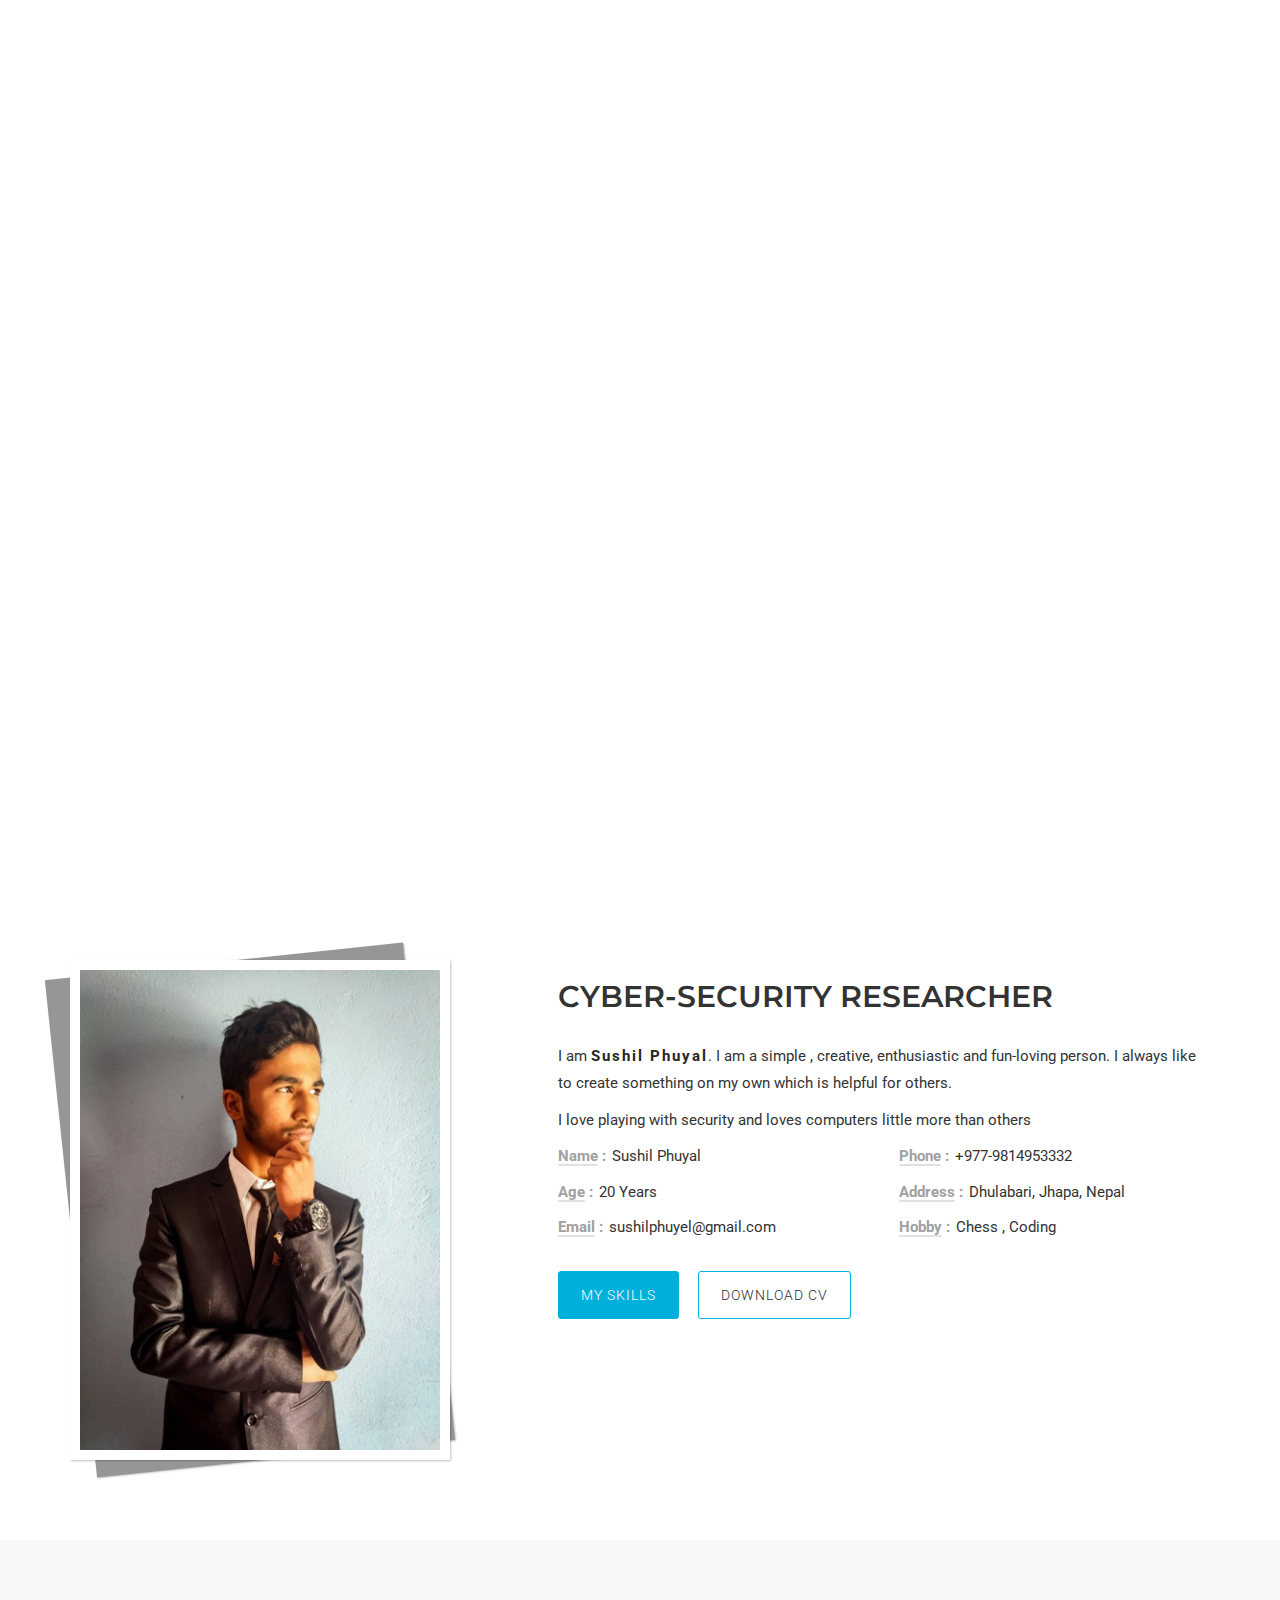
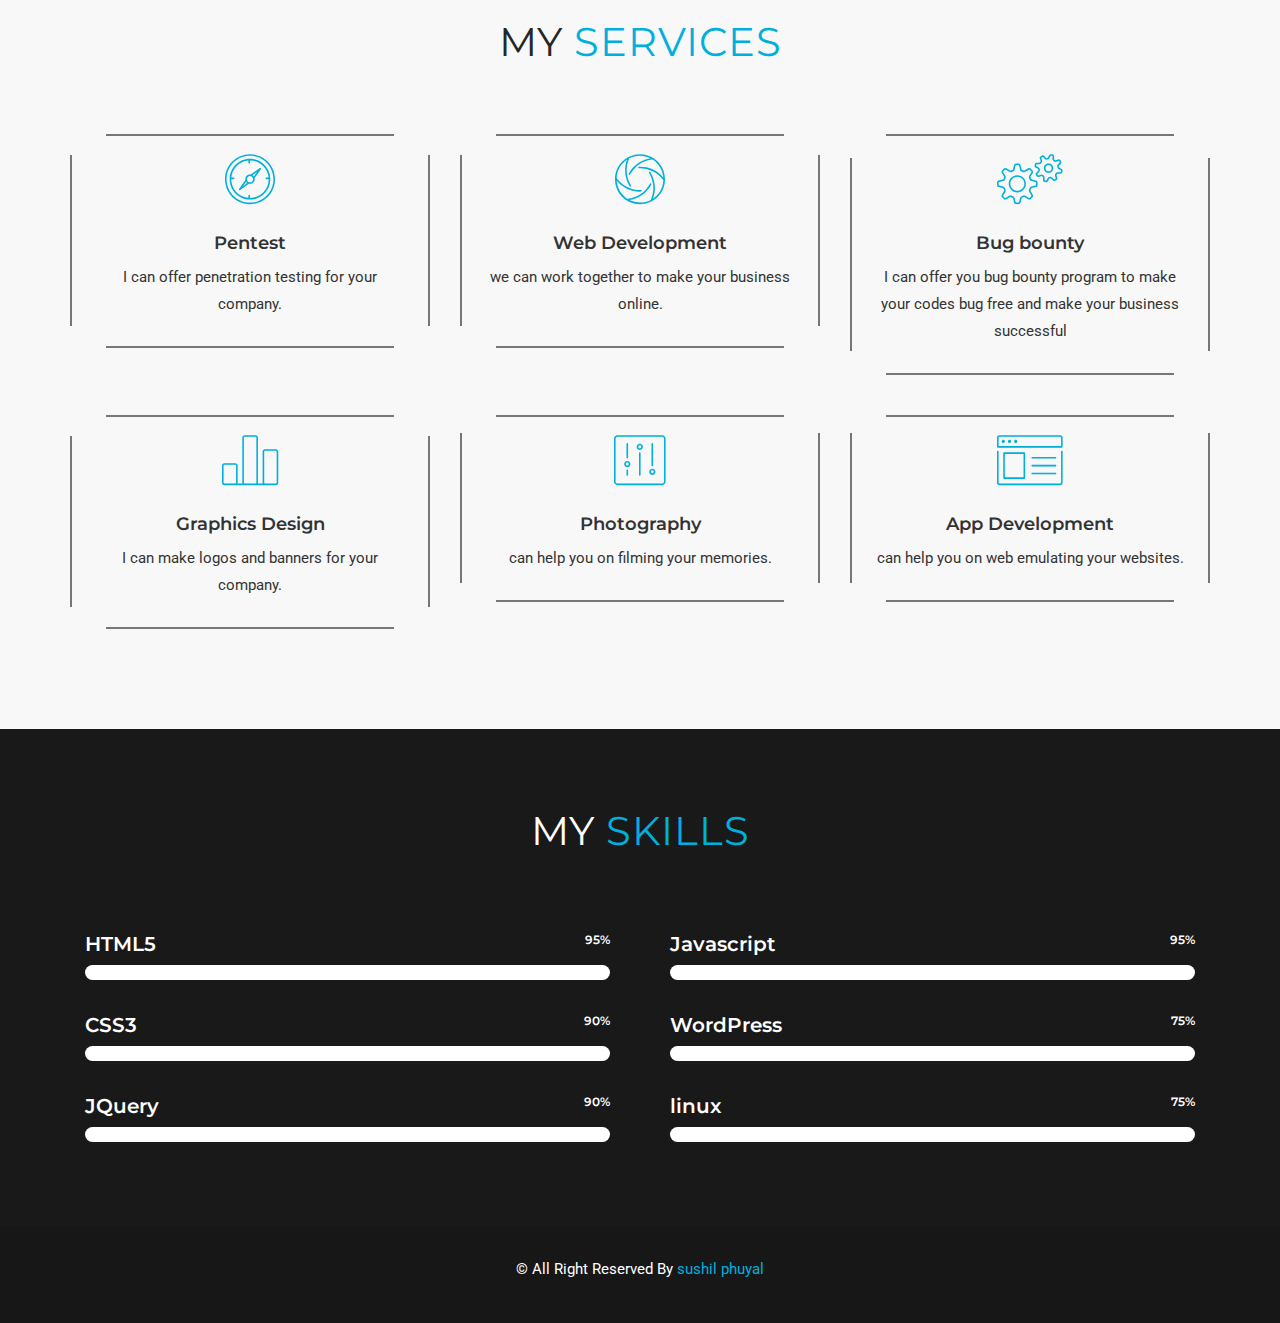
<file: robin/index.html>
<!DOCTYPE html>
<html lang="en">

<head>

    <meta charset="utf-8">
    <meta http-equiv="x-ua-compatible" content="ie=edge">
    <meta name="description" content="Sushil phuyal">
    <meta name="keywords" content="Sushil phuyal, onepage, developer, resume, cv, personal, portfolio, personal resume, clean, modern">
    <meta name="author" content="Sushil Phuyal">
    <meta name="viewport" content="width=device-width, initial-scale=1">


    <title>Sushil Phuyal</title>


    <link rel="apple-touch-icon" sizes="57x57" href="favicon/apple-icon-57x57.png">
    <link rel="apple-touch-icon" sizes="60x60" href="favicon/apple-icon-60x60.png">
    <link rel="apple-touch-icon" sizes="72x72" href="favicon/apple-icon-72x72.png">
    <link rel="apple-touch-icon" sizes="76x76" href="favicon/apple-icon-76x76.png">
    <link rel="apple-touch-icon" sizes="114x114" href="favicon/apple-icon-114x114.png">
    <link rel="apple-touch-icon" sizes="120x120" href="favicon/apple-icon-120x120.png">
    <link rel="apple-touch-icon" sizes="144x144" href="favicon/apple-icon-144x144.png">
    <link rel="apple-touch-icon" sizes="152x152" href="favicon/apple-icon-152x152.png">
    <link rel="apple-touch-icon" sizes="180x180" href="favicon/apple-icon-180x180.png">
    <link rel="icon" type="image/png" sizes="192x192" href="favicon/android-icon-192x192.png">
    <link rel="icon" type="image/png" sizes="32x32" href="favicon/favicon-32x32.png">
    <link rel="icon" type="image/png" sizes="96x96" href="favicon/favicon-96x96.png">
    <link rel="icon" type="image/png" sizes="16x16" href="favicon/favicon-16x16.png">
    <link rel="manifest" href="favicon/manifest.json">
    <meta name="msapplication-TileColor" content="#ffffff">
    <meta name="msapplication-TileImage" content="favicon/ms-icon-144x144.png">
    <meta name="theme-color" content="#ffffff">



    <!--Font Awesome css-->
    <link rel="stylesheet" href="css/font-awesome.min.css">

    <!--Bootstrap css-->
    <link rel="stylesheet" href="css/bootstrap.min.css">

    <!--Animated headline css-->
    <link rel="stylesheet" href="css/jquery.animatedheadline.css">

    <!--Owl carousel css-->
    <link rel="stylesheet" href="css/owl.carousel.css">
    <link rel="stylesheet" href="css/owl.theme.default.css">

    <!--Magnific popup css-->
    <link rel="stylesheet" href="css/magnific-popup.css">

    <!--line icon css-->
    <link rel="stylesheet" href="css/line-icons.min.css">

    <!--Theme css-->
    <link rel="stylesheet" href="css/style.css">

    <!--Responsive css-->
    <link rel="stylesheet" href="css/responsive.css">
</head>

<body>

    <!--Preloader starts-->

    <div class="loader_bg">
        <div class="loader"></div>
    </div>

    <!--Preloader ends-->

    <!--Navigation area starts-->

    <header class="nav-area navbar-fixed-top">
        <div class="container">
            <div class="row">
                <!--main menu starts-->

                <div class="col-md-12">
                    <div class="main-menu">
                        <div class="navbar navbar-cus">
                            <div class="navbar-header">
                                <a href="index.html" class="navbar-brand"><span class="logo">Sus<span>hil</span></span></a>
                                <!--change logo name-->
                                <button type="button" class="navbar-toggle" data-toggle="collapse" data-target=".navbar-collapse">
                                <span class="sr-only">Toggle navigation</span>
                                <span class="icon-bar"></span>
                                <span class="icon-bar"></span>
                                <span class="icon-bar"></span>
                            </button>
                            </div>

                            <div class="navbar-collapse collapse">
                                <nav>
                                    <ul class="nav navbar-nav navbar-right">
                                        <li class="active"><a class="smooth-menu" href="#home">Home</a></li>
                                        <li><a class="smooth-menu" href="#about">About</a></li>
                                        <li><a class="smooth-menu" href="#services">Services</a></li>

                                    </ul>
                                </nav>
                            </div>
                        </div>
                    </div>
                </div>


            </div>
        </div>
    </header>



    <div class="banner-area" id="home">
        <div id="particles-js"></div>
        <div class="banner-table">
            <div class="banner-table-cell">
                <div class="welcome-text">
                    <div class="container">
                        <div class="row">
                            <div class="col-md-12 col-xs-12">
                                <section class="intro animate-scale">

                                    <div class="img-area">
                                        <img src="images/home/1.jpeg" alt="">

                                    </div>

                                    <h3>I'm Sushil</h3>

                                    <h1 class="ah-headline">

                                        <span class="ah-words-wrapper">
                                        <b class="is-visible">hacker</b><!--edit the designation if you are in different profession-->
                                        <b>UI / UX Designer</b> <!--edit the designation if you are in different profession-->
                                        
                                        <b>security researcher</b>
                                        <b>Web Developer</b> <!--edit the designation if you are in different profession-->
                                    </span>
                                    </h1>

                                    <div class="social-icon">
                                        <ul>
                                            <li><a href="https://www.facebook.com/sushilphuyal.sushilphuyal" target="_blank" title="Facebook"><i class="fa fa-facebook"></i></a></li>
                                            <li><a href="https://twitter.com/sushil_phuyal" target="_blank" title="Twitter"><i class="fa fa-twitter"></i></a></li>
                                            <li><a href="https://www.linkedin.com/in/sushil-phuyal-b12bb6176" target="_blank" title="Linkedin"><i class="fa fa-linkedin"></i></a></li>
                                            <li><a href="mailto:sushilphuyel@gmail.com" target="_blank" title="Google Plus"><i class="fa fa-google-plus"></i></a></li>
                                        </ul>
                                    </div>


                                </section>

                                <div class="clearfix"></div>

                                <a class="mouse-scroll hidden-xs dadada" href="#about">
                                    <span class="mouse">
                                    <span class="mouse-movement"></span>
                                    </span>
                                </a>
                            </div>
                        </div>
                    </div>
                </div>
            </div>
        </div>
    </div>

    <!--Banner area ends-->

    <!--About area starts-->

    <div class="about-area section-padding" id="about">
        <div class="container">
            <div class="row">
                <div class="col-md-4 col-sm-12">
                    <div class="stack">
                        <img src="images/about/1a.jpg" alt="about image">
                        <!--edit image-->
                    </div>
                </div>
                <div class="col-md-7 col-md-offset-1 col-sm-12">
                    <div class="about-right">
                        <h2>Cyber-Security Researcher</h2>
                        <p>I am <span>Sushil Phuyal</span>. I am a simple , creative, enthusiastic and fun-loving person. I always like to create something on my own which is helpful for others.</p>
                        <p>I love playing with security and loves computers little more than others</p>


                        <div class="row">
                            <div class="col-sm-6">
                                <ul class="about-list">
                                    <li> <span class="title">Name</span> <span class="value">Sushil Phuyal</span> </li>
                                    <li> <span class="title">Age</span> <span class="value">20 Years</span> </li>
                                    <li> <span class="title">Email</span> <span class="value">sushilphuyel@gmail.com</span> </li>
                                </ul>
                            </div>
                            <div class="col-sm-6">
                                <ul class="about-list">
                                    <li> <span class="title">Phone</span> <span class="value">+977-9814953332</span> </li>
                                    <li> <span class="title">Address</span> <span class="value">Dhulabari, Jhapa, Nepal</span> </li>
                                    <li> <span class="title">Hobby</span> <span class="value">Chess , Coding</span> </li>
                                </ul>
                            </div>
                        </div>


                        <a href="#skills-bd" class="skill-btn btn-a">my skills</a>
                        <a href="http://sushilphuyal.com.np/mickey.pdf" class="down-btn btn-a" download>download cv</a>

                    </div>
                </div>
            </div>
        </div>
    </div>

    <!--About area ends-->

    <!--Services area starts-->

    <div class="services-area section-padding" id="services">
        <div class="container">
            <div class="row">
                <div class="section-title">
                    <h2>My <span>Services</span></h2>
                </div>
            </div>
            <div class="row">
                <div class="col-md-4 col-sm-6 service">
                    <div class="service-box">
                        <span class="after"></span>
                        <span class="before"></span>
                        <div class="service-icon">
                            <i class="icon-compass"></i>
                        </div>

                        <div class="service-content">
                            <h4>Pentest</h4>
                            <p>I can offer penetration testing for your company.</p>
                        </div>
                    </div>

                </div>
                <div class="col-md-4 col-sm-6 service">
                    <div class="service-box">
                        <span class="after"></span>
                        <span class="before"></span>
                        <div class="service-icon">
                            <i class="icon-aperture"></i>
                        </div>
                        <div class="service-content">
                            <h4>Web Development</h4>
                            <p>we can work together to make your business online.</p>
                        </div>
                    </div>

                </div>
                <div class="col-md-4 col-sm-6 service">
                    <div class="service-box">
                        <span class="after"></span>
                        <span class="before"></span>
                        <div class="service-icon">
                            <i class="icon-gears"></i>
                        </div>
                        <div class="service-content">
                            <h4>Bug bounty</h4>
                            <p>I can offer you bug bounty program to make your codes bug free and make your business successful</p>
                        </div>
                    </div>

                </div>
                <div class="col-md-4 col-sm-6 service">
                    <div class="service-box">
                        <span class="after"></span>
                        <span class="before"></span>
                        <div class="service-icon">
                            <i class="icon-bargraph"></i>
                        </div>
                        <div class="service-content">
                            <h4>Graphics Design</h4>
                            <p>I can make logos and banners for your company.</p>
                        </div>
                    </div>

                </div>
                <div class="col-md-4 col-sm-6 service">
                    <div class="service-box">
                        <span class="after"></span>
                        <span class="before"></span>
                        <div class="service-icon">
                            <i class="icon-adjustments"></i>
                        </div>
                        <div class="service-content">
                            <h4>Photography</h4>
                            <p>can help you on filming your memories.</p>
                        </div>
                    </div>

                </div>
                <div class="col-md-4 col-sm-6 service">
                    <div class="service-box">
                        <span class="after"></span>
                        <span class="before"></span>
                        <div class="service-icon">
                            <i class="icon-browser"></i>
                        </div>
                        <div class="service-content">
                            <h4>App Development</h4>
                            <p>can help you on web emulating your websites.</p>
                        </div>
                    </div>

                </div>

            </div>
        </div>
    </div>

    <!--Services area ends-->

    <!--Skills area starts-->

    <div id="skills-bd" class="skills-area section-padding">
        <div class="container">
            <div class="row">
                <div class="section-title">
                    <h2>My <span>Skills</span></h2>
                </div>
            </div>
            <div class="row">
                <div class="col-md-12">
                    <div class="about-text-right">

                        <div id="skills">

                            <div class="row">

                                <div class="col-md-6">
                                    <div class="col-md-12">

                                        <!-- skillbar -->
                                        <div class="skillbar" data-percent="95%">
                                            <!--edit percentage-->

                                            <h6 class="skillbar-title">HTML5</h6>
                                            <!--edit skills-->
                                            <h6 class="skillbar-percent">95%</h6>
                                            <!--edit percentage-->

                                            <div class="skillbar-bar">
                                                <div class="skillbar-child"></div>
                                            </div>

                                        </div>
                                        <!-- end skillbar -->

                                    </div>


                                    <div class="col-md-12">

                                        <!-- skillbar -->
                                        <div class="skillbar" data-percent="90%">
                                            <!--edit percentage-->

                                            <h6 class="skillbar-title">CSS3</h6>
                                            <!--edit skills-->
                                            <h6 class="skillbar-percent">90%</h6>
                                            <!--edit percentage-->

                                            <div class="skillbar-bar">
                                                <div class="skillbar-child"></div>
                                            </div>

                                        </div>
                                        <!-- end skillbar -->

                                    </div>


                                    <div class="col-md-12">

                                        <!-- skillbar -->
                                        <div class="skillbar" data-percent="90%">
                                            <!--edit percentage-->

                                            <h6 class="skillbar-title">JQuery</h6>
                                            <!--edit skills-->
                                            <h6 class="skillbar-percent">90%</h6>
                                            <!--edit percentage-->

                                            <div class="skillbar-bar">
                                                <div class="skillbar-child"></div>
                                            </div>

                                        </div>
                                        <!-- end skillbar -->

                                    </div>
                                </div>

                                <div class="col-md-6">
                                    <div class="col-md-12">

                                        <!-- skillbar -->
                                        <div class="skillbar" data-percent="85%">
                                            <!--edit percentage-->

                                            <h6 class="skillbar-title">Javascript</h6>
                                            <!--edit skills-->
                                            <h6 class="skillbar-percent">95%</h6>
                                            <!--edit percentage-->

                                            <div class="skillbar-bar">
                                                <div class="skillbar-child"></div>
                                            </div>

                                        </div>
                                        <!-- end skillbar -->

                                    </div>


                                    <div class="col-md-12">

                                        <!-- skillbar -->
                                        <div class="skillbar" data-percent="75%">
                                            <!--edit percentage-->

                                            <h6 class="skillbar-title">WordPress</h6>
                                            <!--edit skills-->
                                            <h6 class="skillbar-percent">75%</h6>
                                            <!--edit percentage-->

                                            <div class="skillbar-bar">
                                                <div class="skillbar-child"></div>
                                            </div>

                                        </div>
                                        <!-- end skillbar -->

                                    </div>


                                    <div class="col-md-12">

                                        <!-- skillbar -->
                                        <div class="skillbar" data-percent="75%">
                                            <!--edit percentage-->

                                            <h6 class="skillbar-title">linux</h6>
                                            <!--edit skills-->
                                            <h6 class="skillbar-percent">75%</h6>
                                            <!--edit percentage-->

                                            <div class="skillbar-bar">
                                                <div class="skillbar-child"></div>
                                            </div>

                                        </div>
                                        <!-- end skillbar -->

                                    </div>
                                </div>

                            </div>

                        </div>

                    </div>
                </div>
            </div>
        </div>
    </div>

    <!--Skills area ends-->










    <!--Footer Area Starts-->

    <div class="footer-area">
        <div class="container">
            <div class="row">
                <div class="col-xs-12 col-sm-12 col-md-12 col-lg-12 text-center">
                    <p>&copy; All Right Reserved By <a href="https://www.sushilphuyal.com.np" target="_blank">sushil phuyal</a></p>
                    <!--edit here-->
                </div>
            </div>
        </div>
    </div>

    <!--Footer Area Ends-->



    <!--Latest version JQuery-->
    <script src="js/jquery-3.2.1.min.js"></script>

    <!--Bootstrap js-->
    <script src="js/bootstrap.min.js"></script>

    <!--Animated headline js-->
    <script src="js/jquery.animatedheadline.js"></script>

    <!--Magnific popup js-->
    <script src="js/jquery.magnific-popup.js"></script>
    <script src="js/custom.js"></script>

    <!--Validator js-->
    <script src="js/jquery.waypoints.js"></script>

    <!--Counter up js-->
    <script src="js/jquery.counterup.min.js"></script>

    <!--imagesloaded js-->
    <script src="js/imagesloaded.min.js"></script>

    <!--isotope js-->
    <script src="js/isotope.pkgd.min.js"></script>

    <!--Owl Carousel js-->
    <script src="js/owl.carousel.js"></script>

    <!--Validator js-->
    <script src="js/validator.js"></script>

    <!--Contact js-->
    <script src="js/contact.js"></script>

    <!--particles js-->
    <script src="js/particles.js"></script>
    <script src="js/app.js"></script>

    <!--Main js-->
    <script src="js/main.js"></script>

</body>



</html>
</file>
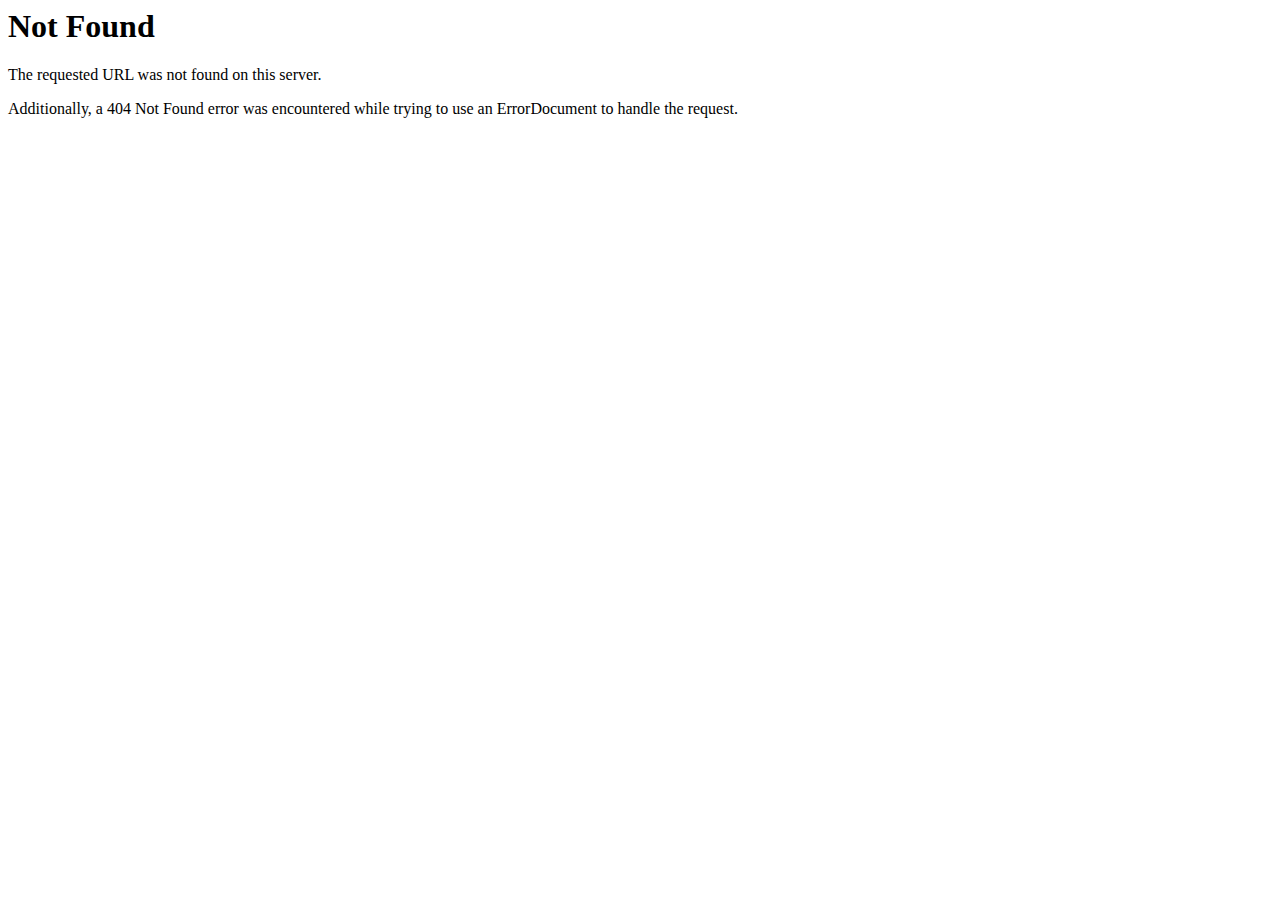
<file: robin/css/owl.video.play.html>
<!DOCTYPE HTML PUBLIC "-//IETF//DTD HTML 2.0//EN">
<html><head>
<title>404 Not Found</title>
</head><body>
<h1>Not Found</h1>
<p>The requested URL was not found on this server.</p>
<p>Additionally, a 404 Not Found
error was encountered while trying to use an ErrorDocument to handle the request.</p>
</body></html>
</file>
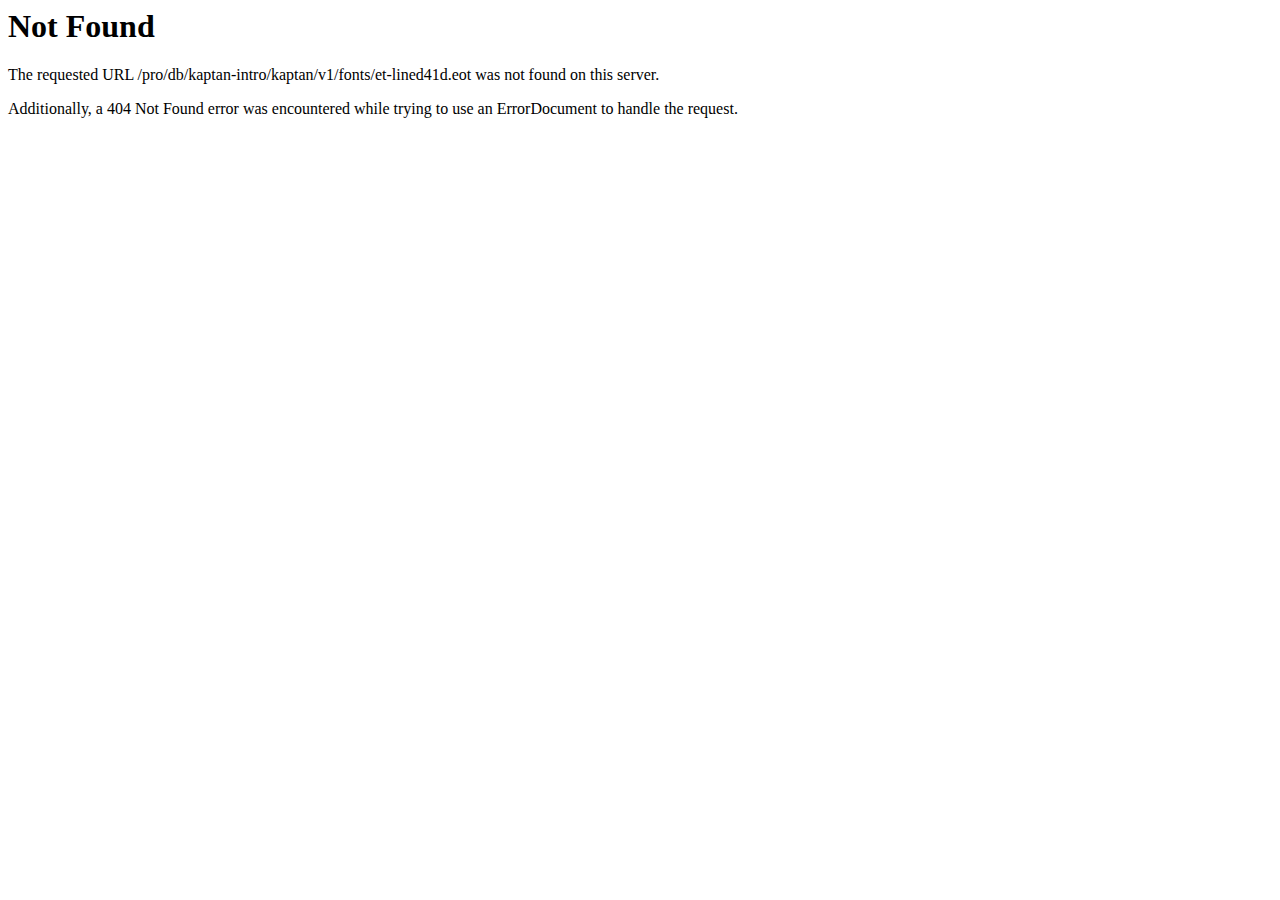
<file: robin/fonts/et-lined41dd41dd41d.html>
<!DOCTYPE HTML PUBLIC "-//IETF//DTD HTML 2.0//EN">
<html>
<!-- Mirrored from mourithemes.com/robin/robin/fonts/et-lined41dd41d.html? by HTTrack Website Copier/3.x [XR&CO'2014], Fri, 11 Sep 2020 05:41:44 GMT -->
<head>
<title>404 Not Found</title>
</head><body>
<h1>Not Found</h1>
<p>The requested URL /pro/db/kaptan-intro/kaptan/v1/fonts/et-lined41d.eot was not found on this server.</p>
<p>Additionally, a 404 Not Found
error was encountered while trying to use an ErrorDocument to handle the request.</p>
</body>
<!-- Mirrored from mourithemes.com/robin/robin/fonts/et-lined41dd41d.html? by HTTrack Website Copier/3.x [XR&CO'2014], Fri, 11 Sep 2020 05:41:44 GMT -->
</html>
</file>
<file: robin/css/style.css>
/*********************************************************

    Template Name:  Robin - Personal Portfolio HTML Template
    Author: MouriTheme
    Version: 1.0
    Design and Developed by: MouriTheme

    NB: This is the main stylesheet of this theme.

***********************************************************/

/*Table of Content


1. Default css
2. Preloader Css
3. Navigation area css
4. Mouse animation css
5. Banner area css
6. About area css
7. Services area css
8. skills area css
9. Portfolio area css
10. Statistic area css
11. Experience area css
12. Testimonial area css
13. Contact area css
14. Footer area css

*/


/*===============================
	1. Google Fonts
===============================*/

@import url('https://fonts.googleapis.com/css?family=Roboto:300,400,500,600');
@import url('https://fonts.googleapis.com/css?family=Montserrat:300,400,500,600');




/*--- 1. Default css starts ---*/

html,body{
    height: 100%;
}

body{
    font-family: 'Roboto', sans-serif;
    width: 100%;
    height: 100%;
    font-size: 15px;
    line-height: 1.7;
    color: #333333;
    font-weight: 400;
}

h1,
h2,
h3,
h4,
h5,
h6{
    color: #333333;
    font-weight: 600;
    font-family: 'Montserrat', sans-serif;
}

p {
    letter-spacing: 0;
    line-height:1.8;
}

a{
    text-decoration: none;
    -webkit-transition: all 0.4s;
    -o-transition: all 0.4s;
    transition: all 0.4s;
}

a:focus{
    outline:none;
    text-decoration: none;
}

a:hover{
    outline:none;
    text-decoration: none;
}

ul,li{
    margin: 0;
    padding: 0;
}

img {
    max-width: 100%;
    height: auto;
}

.section-padding{
    padding: 60px 0;
}

.section-title {
    text-align: center;
    padding-bottom: 60px;
}
.section-title h2 span{
    color: #00B0DC;
}
.section-title h2 {
    font-size: 40px;
    color: #262626;
    letter-spacing: 1px;
    font-weight: 400;
    text-transform: uppercase;
}


/*--- Default css ends---*/

/*-------------- 2. Preloader css starts ---------------*/

.loader_bg {
    position: fixed;
    z-index: 9999999;
    background: #fff;
    width: 100%;
    height: 100%;
}

.loader {
    border: 0 solid transparent;
    border-radius: 50%;
    width: 150px;
    height: 150px;
    position: absolute;
    top: calc(50vh - 75px);
    left: calc(50vw - 75px);
}

.loader:before, .loader:after {
    content: '';
    border: 1em solid #00B0DC;
    border-radius: 50%;
    width: inherit;
    height: inherit;
    position: absolute;
    top: 0;
    left: 0;
    animation: loader 2s linear infinite;
    opacity: 0;
}

.loader:before {
    animation-delay: .5s;
}

@keyframes loader {
    0% {
        transform: scale(0);
        opacity: 0; }
    50% {
        opacity: 1; }
    100% {
        transform: scale(1);
        opacity: 0; }
}


/*---------- preloader css ends -------------*/

/*--- 3. Mouse animation starts---*/

@-webkit-keyframes scroll-ani {
    0% {
        opacity: 1;
        top: 29%;
    }
    15% {
        opacity: 1;
        top: 50%;
    }
    50% {
        opacity: 0;
        top: 50%;
    }
    100% {
        opacity: 0;
        top: 29%;
    }
}

@keyframes scroll-ani {
    0% {
        opacity: 1;
        top: 29%;
    }
    15% {
        opacity: 1;
        top: 50%;
    }
    50% {
        opacity: 0;
        top: 50%;
    }
    100% {
        opacity: 0;
        top: 29%;
    }
}

.mouse-scroll {
    position: absolute;
    left: 48%;
    display: inline-block;
    line-height: 18px;
    font-size: 13px;
    font-weight: normal;
    color: #ffffff;
    letter-spacing: 2px;
    margin-top: 5%;
    text-decoration: none;
    overflow: hidden;
}

.mouse-scroll .mouse {
    position: relative;
    display: block;
    width: 35px;
    height: 60px;
    margin: 0 auto 20px;
    -webkit-box-sizing: border-box;
    box-sizing: border-box;
    border: 3px solid #ffffff;
    border-radius: 23px;
}

.mouse-scroll .mouse .mouse-movement {
    position: absolute;
    display: block;
    top: 29%;
    left: 50%;
    width: 8px;
    height: 8px;
    margin: -4px 0 0 -4px;
    background: #ffffff;
    border-radius: 50%;
    -webkit-animation: scroll-ani 2s linear infinite;
    animation: scroll-ani 2s linear infinite;
}

/*---mouse animation ends---*/

/*---------- 4. Nav area css starts -------------*/

.nav-area{
    height: 65px;
}

.nav-area.sticky_navigation{
    background: #fafafa;
    height: 80px;
}

.navbar-nav {
    margin-top: 15px;
}

.sticky_navigation{
    -webkit-transition: all 0.4s ease-out;
    -o-transition: all 0.4s ease-out ;
    transition: all 0.4s ease-out ;
    -webkit-box-shadow: 0px 3px 4.6px 0.3px rgba(0,0,0,0.25);
    box-shadow: 0px 3px 4.6px 0.3px rgba(0,0,0,0.25);
}

.sticky_navigation .main-menu{
    margin-top: 0;
}

.sticky_navigation .navbar-brand, .sticky_navigation .navbar-brand span {
    color: #000000;
}

.sticky_navigation .navbar-brand:hover, .sticky_navigation .navbar-brand:focus, .sticky_navigation .navbar-brand span {
    color: #262626;
}

.sticky_navigation .nav li a {
    color: #262626;
}

.sticky_navigation .nav li.active a{
    color: #00B0DC;
}

.sticky_navigation .nav li.active::after {
    border-bottom: 1px solid #262626;
    content: "";
    display: block;
    margin: 0 auto;
    width: 50%;
}

.sticky_navigation .navbar-brand:hover{
    color: #ffffff;
}

.sticky_navigation .logo span {
    color: #00b0dc;
}

.main-menu{
    -webkit-transition: all 0.4s ease-out;
    -o-transition: all 0.4s ease-out;
    transition: all 0.4s ease-out;
    margin-top: 10px;
}

.navbar{
    border:0;
    margin-bottom: 0;
}

.navbar-brand{
    padding: 25px 0;
    text-transform: uppercase;
    font-size: 25px;
    display: block;
    color: #ffffff;
    font-weight: 800;
}

.logo {
    padding: 5px;
    font-size: 32px;
    letter-spacing: 3px;
}

.logo span {
    color: #00b0dc;
}

.navbar-brand:focus, .navbar-brand:hover {
    text-decoration: none;
    color: #ffffff;
}

.navbar-right li{
    display: inline-block;
    float: none;
}

.navbar-right li a{
    color: #ffffff;
    text-transform: uppercase;
    font-weight: 400;
}

.navbar-right li.active a{
    color: #00B0DC;
}

.nav > li > a:hover,
.nav > li > a:active,
.nav > li > a:focus{
    background: none;
}

.navbar-toggle .icon-bar{
    background: #033D75;
}

/*---------- Nav area css ends -------------*/

/*----------- 5. Banner area css starts--------------*/


.banner-area{
    background-image: url(../images/home/2.jpg); /*--edit image--*/
    background-position: center;
    background-size:cover;
    position: relative;
    height: 100%;
}

.banner-area::before {
    position: absolute;
    top: 0;
    left: 0;
    width: 100%;
    height: 100%;
    background: rgba(0,0,0,0.7);
    content: '';
}

.img-area {
    width: 160px;
    height: 160px;
    border-radius: 50%;
    overflow: hidden;
    border: 5px solid #fff;
    display: inline-block;
}

.banner-area b{
    font-weight: 100;
}

canvas{
    position: absolute;
    width: 100%;
    height: 100%;
    top: 0;
    right: 0;
    bottom: 0;
    left: 0;
}

.banner-table{
    display: table;
    margin: 0;
    position: relative;
    height: 100%;
    width: 100%;
    z-index: 1;
}

.banner-table-cell{
    display: table-cell;
    vertical-align: middle;
    text-align: center;
}

.welcome-text .intro h2 {
    color: #fff;
    font-size: 85px;
    font-weight: 800;
    margin-bottom: 10px;
}



.intro h1 {
    color: #fafafa;
    font-size: 18px;
    font-weight: 100;
    margin: 0;
}

.social-icon {
    text-align: center;
    padding-top: 20px;
}

.social-icon ul {
    margin: 0;
}

.social-icon ul li {
    display: inline;
    padding: 0;
    margin: 0 5px;
}

.social-icon ul li a {
    display: inline-block;
    width: 34px;
    height: 34px;
    line-height: 34px;
    font-size: 14px;
    border: 1px solid rgba(255, 255, 255, 0.08);
    -webkit-transition: all 300ms linear;
    transition: all 300ms linear;
    color: #fff;
}

.social-icon ul li a:hover {
    background: #00b0dc;
}

.ah-headline.clip .ah-words-wrapper::after {
    background-color: #fff;
}

.banner-btn {
    background: transparent;
    text-decoration: none;
    padding: 10px 30px;
    display: inline-block;
    margin-top: 25px;
    color: #fff;
    text-transform: uppercase;
    -webkit-border-radius: 5px;
    -moz-border-radius: 5px;
    border-radius: 25px;
    border: 2px solid #fafafa;
    font-weight: bold;
}
.banner-btn:hover, .banner-btn:focus {
    text-decoration: none;
    color: #333;
    background: #fafafa;
    border-color: #fafafa;
}

.welcome-text h3 {
    color: #fff;
    font-size: 45px;
}

/*---------Banner area css ends--------------*/

/*---------- 6. About area css starts---------------*/

.stack {
    position: relative;
    z-index: 10;
    margin-bottom: 20px;
    display: inline-block;
}

.stack img {
    background: #fff;
    -moz-box-sizing: content-box;
    -webkit-box-sizing: content-box;
    box-sizing: content-box;
    padding: 10px;
    width: 100%;
    -moz-box-shadow:    1px 1px 2px rgba(0,0,0,.25);
    -webkit-box-shadow: 1px 1px 2px rgba(0,0,0,.25);
    box-shadow:         1px 1px 2px rgba(0,0,0,.25);
}

.stack::before {
    background: #969696;
    content: "";
    width: 100%;
    height: 100%;
    position: absolute;
    left: 0;
    top: 0;
    z-index: -10;
    -webkit-transform: rotate(-6deg);
    -moz-transform: rotate(-6deg);
    -ms-transform: rotate(-6deg);
    -o-transform: rotate(-6deg);
    -moz-box-shadow: 1px 1px 2px rgba(0,0,0,.25);
    -webkit-box-shadow: 1px 1px 2px rgba(0,0,0,.25);
    box-shadow: 1px 1px 2px rgba(0,0,0,.25);
}

.btn-a {
    animation-delay: 2s;
    cursor: pointer;
    display: inline-block;
    font-size: 14px;
    font-weight: 300;
    letter-spacing: 1px;
    line-height: 18px;
    padding: 14px 22px;
    text-align: center;
    text-decoration: none;
    text-transform: uppercase;
    -webkit-animation-delay: 2s;
    -webkit-transition: background .3s ease-in-out, color .3s ease-in-out;
    animation-delay: 2s;
    transition: background .3s ease-in-out, color .3s ease-in-out;
    white-space: nowrap;
    -webkit-border-radius: 3px;
    -moz-border-radius: 3px;
    border-radius: 3px;
    margin-top: 20px;
    text-decoration: none;
    margin-right: 15px;
}

.skill-btn {
    background: #00b0dc;
    border: 1px solid #00b0dc;
    color: #fff;
}

.down-btn {
    background: none;
    color: #2B2F37;
    border: 1px solid #00b0dc;
}

.about-text-left {
    margin-top: 90px;
}

.about-text-left p {
    text-align: right;
    font-size: 15px;
    color: #fafafa;
    margin-bottom: 20px;
}



.about-right h2 {
    margin-bottom: 30px;
    text-transform: uppercase;
}

.about-text-right h3 {
    color: #fafafa;
    margin-bottom: 45px;
}

.about-text-right h6 {
    color: #333333;
}

.about-right p span {
    color: #262626;
    font-weight: bold;
    letter-spacing: 2px;
}

.about-list{
    list-style: none;
}

.about-right .about-list li {
    margin-bottom: 10px;
}
.about-right .about-list li .title {
    position: relative;
    margin-right: 10px;
    padding-bottom: 1px;
    color: #a1a1a1;
    font-weight: 700;
}
.about-right .about-list li .title:before {
    content: "";
    position: absolute;
    height: 2px;
    width: 100%;
    bottom: 0;
    left: 0;
    background: #e1e1e1;
    -webkit-border-radius: 2px;
    border-radius: 2px;
}
.about-right .about-list li .title:after {
    position: absolute;
    content: ':';
    right: -8px;
}
.about-right .about-list li .value {
    position: relative;
}
.about-right .about-list li .value:before {
    content: "";
    position: absolute;
    height: 2px;
    width: 100%;
    bottom: 0;
    left: 0;
}

/*-------About area css ends--------------*/

/*-------- 7. Services area starts ----------*/


.services-area {
    background: #f8f8f8;
}
.service {
    text-align: center;
}

.service-box {
    padding: 20px;
    margin-bottom: 40px;
    position: relative;
    transition: .9s;
}

.service-icon i {
    font-size: 50px;
    color: #00B0DC;
    margin-bottom: 20px;
}

.service-box:hover:after {
    top: 0;
    height: 100%;
    transition: 0.9s;
}

.service-box:hover .after {
    bottom: 0;
    height: 100%;
    transition: 0.9s;
}

.service-box:hover:before {
    left: 0;
    width: 100%;
    transition: 0.9s;
}

.service-box:hover .before {
    right: 0;
    width: 100%;
    transition: 0.9s;
}

.service-box:hover:before,
.service-box:hover .before {
    width: 100%;
    transition: 0.9s;
}

.service-box:after {
    height: 80%;
    width: 2px;
    content: '';
    top: 10%;
    left: 0px;
    transition: 0.9s;
}

.service-box .before,
.service-box .after,
.service-box:before,
.service-box:after {
    background: #777;
    position: absolute;
    transition: 0.9s;
}

.service-box:before {
    height: 2px;
    width: 80%;
    content: '';
    top: 0px;
    left: 10%;
    transition: 0.9s;
}

.service-box .before {
    height: 2px;
    width: 80%;
    bottom: 0px;
    right: 10%;
    transition: 0.9s;
}

.service-box .after {
    height: 80%;
    width: 2px;
    bottom: 10%;
    right: 0px;
    transition: 0.9s;
}

/*-------- Services area ends ----------*/

/*--------- 8. Skills area starts --------------*/

.skills-area .section-title h2{
    color: #fff;
}

.skills-area{
    position: relative;
    background-image: url(../images/skills/1.jpg);
    -webkit-background-size: cover;
    background-size: cover;
    background-position: center center;
    background-attachment: fixed;
    z-index: 1;
}
.skills-area:before{
    position: absolute;
    content: '';
    background: rgba(0,0,0,0.9);
    top: 0;
    left: 0;
    width: 100%;
    height: 100%;
    z-index: -1;
}

.skillbar {
    margin-bottom: 24px;
    position: relative;
    width: 100%;
    display: block
}

.skillbar .skillbar-title {
    display: inline-block;
    vertical-align: middle;
    font-size: 20px;
    color: #fff;
}

.skillbar .skillbar-percent {
    float: right;
    display: inline-block;
    vertical-align: middle;
    color: #fff;
}

.skillbar-bar {
    background-color: #fff;
    width: 100%;
    height: 15px;
    border-radius: 40px;
}

.skillbar-bar .skillbar-child {
    width: 0;
    height: 100%;
    background-color: #00B0DC;
    -webkit-transition-property: width, background-color;
    -o-transition-property: width, background-color;
    transition-property: width, background-color;
    border-radius: 5px;
}

/*--------- Skills area ends --------------*/

/*----------- 9. Portfolio area Starts --------*/

.portfolio-area {
    background: #fafafa;
}

.project-item img {
    width: 100%;
}

.overlay {
    position: absolute;
    top: 0px;
    left: 0px;
    bottom: 0px;
    right: 0px;
    background: #00B0DC;
    opacity: 0;
    -webkit-transition: all .5s ease;
    -moz-transition: all .5s ease;
    -ms-transition: all .5s ease;
    -o-transition: all .5s ease;
    transition: all .5s ease;
    cursor: crosshair;
}

.overlay .overlay-inner {
    position: absolute;
    top: 35%;
    width: 100%;
    text-align: center;
}

.overlay .overlay-inner h4 {
    color: #ffffff !important;
    margin-bottom: 0 !important;
    -webkit-transition: all .5s;
    -moz-transition: all .5s;
    -ms-transition: all .5s;
    -o-transition: all .5s;
    transition: all .5s;
    -webkit-transform: translateY(-30px);
    -moz-transform: translateY(-30px);
    -ms-transform: translateY(-30px);
    -o-transform: translateY(-30px);
    transform: translateY(-30px);
    text-transform: uppercase;
    font-size: 25px;
    letter-spacing: 1px;
}

.overlay .overlay-inner p {
    color: #fff;
    -webkit-transition: all .5s;
    -moz-transition: all .5s;
    -ms-transition: all .5s;
    -o-transition: all .5s;
    transition: all .5s;
    -webkit-transform: translateY(30px);
    -moz-transform: translateY(30px);
    -ms-transform: translateY(30px);
    -o-transform: translateY(30px);
    transform: translateY(30px);
    margin-top: 10px;
}

.project-item:hover .overlay .overlay-inner h4 {
    -webkit-transform: translateY(0);
    -moz-transform: translateY(0);
    -ms-transform: translateY(0);
    -o-transform: translateY(0);
    transform: translateY(0);
}

.project-item:hover .overlay .overlay-inner p {
    -webkit-transform: translateY(0);
    -moz-transform: translateY(0);
    -ms-transform: translateY(0);
    -o-transform: translateY(0);
    transform: translateY(0);
}

.project-item a:hover .overlay {
    opacity: 1;
}

ul.port-nav-list {
    padding: 0 0 50px 0;
    list-style: none;
    text-align: center;
}

ul.port-nav-list li {
    display: inline-block;
    margin-right: 10px;
}

ul.port-nav-list li a {
    display: block;
    cursor: pointer;
    color: #262626;
    font-size: 18px;
    padding: 8px 12px;
    text-decoration: none;
    text-transform: uppercase;
    font-weight: 100;
}

ul.port-nav-list li a.active {
    color: #00B0DC;
}

.port-items {
    width: 100%;
    margin-left: 0;
    margin-right: 0;
}

.portfolio-items .port-items .single-port {
    overflow: hidden;
    margin-bottom: 25px;
}

.single-port {
    padding: 0;
}

/*-------- Portfolio area css ends---------*/

/*--------- 10. Statistic area starts -----------*/

.statistic-area{
    background-image: url(../images/statistic/stats.jpg);
    -webkit-background-size: cover;
    background-size: cover;
    background-position: center center;
    background-attachment: fixed;
    color:#fff;
    text-align: center;
    position: relative;
    z-index: 1;
}

.statistic-area:before{
    content: '';
    position: absolute;
    top: 0;
    left: 0;
    width: 100%;
    height: 100%;
    background: rgba(0,0,0,0.9);
    z-index: -1;
}

.statistic-area .item{
    margin-bottom: 30px;
}

.statistic-area .item .fa{
    color: #fff;
    font-size: 40px;
}

.statistic-area .item p{
    color: #fff;
    margin-top: 10px;
    font-size: 20px;
    font-weight: 300;
}

.statistic-area .item h2 {
    color: #00B0DC;
    font-weight: 800;
    font-size: 45px;
    margin-top: 10px;
}

/*----------------Statistic area ends-------------------*/

/*-------- 11. Experience area starts -------------*/

.fix-down {
    margin-bottom: -30px;
}

.resumes {
    list-style: none;
}

.resumes li {
    padding: 20px;
    box-shadow: 0 0 25px rgba(68, 68, 68, 0.07);
    overflow: hidden;
    position: relative;
}

.resumes li h3 {
    font-size: 16px;
    margin-bottom: 12px;
}

.resumes li h4 {
    text-transform: uppercase;
    font-size: 15px;
    color: #00B0DC;
}

.resumes li h5 {
    margin-bottom: 8px;
}

.resumes li p {
    margin-bottom: 0;
    font-size: 15px;
    position: relative;
    z-index: 1;
}

/*-------- Experience area ends -------------*/

/*------- 12. Testimonial area css starts --------*/

.testimonial-area .section-title h2 {
    color: #fff;
}

.testimonial-area{
    background-image: url(../images/testimonial/1.jpg);
    -webkit-background-size: cover;
    background-size: cover;
    background-position: center center;
    background-attachment: fixed;
    position: relative;
    z-index: 1;
}
.testimonial-area:before{
    position: absolute;
    content: '';
    top: 0;
    left: 0;
    width: 100%;
    height: 100%;
    background: rgba(0,0,0,0.7);
    z-index: -1;
}
.single-testimonial {
    background: #ffffff;
    border-radius: 5px;
    padding: 30px;
}

.single-testimonial p {
    margin-bottom: 30px;
}

.single-testimonial h2 {
    margin: 10px 0 0;
    font-size: 18px;
    text-transform: uppercase;
}

.testi-comment i {
    font-size: 30px;
    color: #00B0DC;
}

.single-testimonial h3 {
    margin: 10px 0 0;
    font-weight: 100;
    font-size: 15px;
}

.testi-img {
    height: 70px;
    width: 70px;
    border-radius: 50%;
    overflow: hidden;
}

.testi-img img {
    width: 100%;
    height: 100%;
}

.owl-theme .owl-controls{
    margin-top: 50px;
    margin-left: 30px;
}

.owl-dots{
    text-align: center;
    margin-top: 30px;
}

.owl-dot {
    display: inline-block;
    height: 15px !important;
    width: 15px !important;
    background-color: #ffffff !important;
    opacity: 0.8;
    border-radius: 50%;
    margin: 0 5px;
}

.owl-dot.active {
    background-color: #00B0DC !important;
}


/*------- testimonial area ends --------*/

/*-------------13. Contact area starts -------------*/

.contact-area{
    background-color: #ffffff;
}

.contact-area .form-control{
    border:2px solid #a2a2a2;
    box-shadow: none;
    padding: 6px;
    border-radius: 0;
    margin-bottom: 30px;
}

.right-contact-text {
    margin-bottom: 25px;
}

.right-contact-text i {
    color: #00B0DC;
    font-size: 25px;
    margin-bottom: 10px;
}

.contact-area textarea.form-control{
    border:2px solid #a2a2a2;
    padding: 6px;
    height: 250px;
    margin-bottom: 30px;
}

.btn.btn-send {
    background: #00B0DC;
    color: #ffffff;
    border-radius: 0;
    padding: 15px 20px;
    text-transform: uppercase;
    font-weight: 600;
    border-radius: 5px;
}

.right-contact-text h2{
    margin-top: 2px;
    margin-bottom: 5px;
    text-transform: uppercase;
    font-weight: 600;
    font-size: 12px;
    letter-spacing: 3px;
}

.right-contact-text p{
    line-height: 21px;
    letter-spacing: 2px;
    font-size: 11px;
    color: #777;
}
/*------------- Contact area ends -------------*/

/*--------------16. Footer area starts -------------*/

.footer-area {
    background: #171717;
    color: #ffffff;
    padding: 30px 0;
}
.footer-area a{
    color: #00B0DC;
}

/*--------------- Footer area ends -------------*/
</file>
<file: robin/css/responsive.css>
/* =================================================

Template Name:  Robin - Personal Portfolio HTML Template
Author: MouriTheme
Version: 1.0
Design and Developed by: MouriTheme

NB: This is the responsive stylesheet of this theme.

=================================================== */


/* Medium Layout: 1280px. */
@media only screen and (min-width: 992px) and (max-width: 1200px) {}

/* Tablet Layout: 768px. */
@media only screen and (min-width: 768px) and (max-width: 991px) {
    .section-padding {
        padding: 35px 0;
    }

    .section-title h2 {
        font-size: 35px;
        letter-spacing: 5px;
    }

    .navbar-nav {
        margin: 10px 0;
    }

    .sticky_navigation .navbar-nav {
        margin: 20px 0;
    }

    .navbar-brand {
        padding: 20px 0;
    }

    .navbar-nav li {
        margin: 9px 0;
    }

    .navbar-nav > li > a {
        line-height: 0;
    }

    .nav > li > a {
        padding: 10px 5px;
    }

    .sticky_navigation .nav li.active a {

        color: #262626;

    }

    .sticky_navigation .nav li.active::before {
        margin: 5px auto;
    }

    .sticky_navigation .nav li.active::after {
        margin: 5px auto;
    }

    .sticky_navigation .navbar-brand {
        line-height: 45px;
    }

    .socials {
        padding-top: 3%;
    }

    .about-left img {
        width: 100%;
    }

}

/* Mobile Layout: 320px. */
@media only screen and (max-width: 767px) {
    .section-padding {
        padding: 30px 0;
    }

    .section-title{
        margin-bottom: 0;
        padding-bottom: 40px;
    }

    .navbar-toggle {
        margin-top: 15px;
    }

    .navbar-toggle .icon-bar {
        background: #ffffff;
    }
    
    .sticky_navigation .navbar-toggle .icon-bar{
        background: #262626;
    }

    .sticky_navigation .nav li.active::after {
        border-bottom: 1px solid #ffffff;
    }

    .navbar-nav {
        float: right;
        margin: 11px 21px;
        margin-right: 32%;
        display: inherit;
        width: 200px;
        background-color: transparent;
    }

    .navbar-nav li {
        float: left;
        margin: 9px 50px;
        display: inherit;
        width: 100%;
    }

    .navbar-fixed-top .navbar-collapse {
        height: 740px;
        background-color: rgba(0, 0, 0, 0.9);
    }

    .navbar-fixed-top .navbar-collapse {
        max-height: 100%;
    }

    .sticky_navigation .nav li a {
        color: #ffffff;
    }

    .sticky_navigation .nav li.active a {
        color: #ffffff;
    }

    .welcome-text h2 {
        font-size: 2em;
    }
    
    .connn-right {
	margin-bottom: 50px;
}

    .navbar-nav {
        text-align: center;
    }

    .nav-area.sticky_navigation {
        height: 60px;
    }

    .welcome-text h1.ah-headline {
        font-size: 30px;
    }

    .welcome-text h3 {
        font-size: 18px;
        margin-bottom: 20px;
    }

    .about-text-left {
        margin-top: 20px;
    }

    .about-text-left h2{
        text-align: center;
    }

    .about-text-left h3{
        text-align: center;
    }

    .about-text-left p{
        text-align: center;
    }

    .about-text-left a {
        display: block;
        text-align: center;
        float: none;
    }

    .about-area img {
        width: 100%;
    }

    .about-text-right {
        margin-top: 40px;
    }

    .services-area .section-header {
        margin-bottom: 0;
    }
    
    .about-text-left a {
	    display: inline-block;
    }
    
    .social-area {
	    text-align: center;
    }
    
    .section-title h2 {
	    font-size: 20px;
        letter-spacing: 2px;
    }

    .stack::before {
        display: none;
    }
    
    ul.port-nav-list li {
	    margin-bottom: 0;
    }

    .service {
        text-align: center;
        margin-bottom: 40px;
    }


    .single-contact {
        margin-bottom: 30px;
    }

    #contact-form {
        margin-top: 20px;
    }

    .contact-area .form-control {
        font-size: 11px;
    }

    .contact-area {
        background-position: inherit;
    }


    .skillbar .skillbar-title {
        font-size: 15px;
    }

    .statistic-area .item h2 {
        font-size: 35px;
    }

    .right-contact {
        margin-top: 30px;
    }

    .welcome-text h1.ah-headline {
        font-size: 25px;
    }

    .about-right h2 {
         font-size: 20px;
     }

    .about-area img {
        width: 90%;
    }

    .single-testimonial h2 {
        font-size: 14px;
    }

    .single-testimonial h3 {
        font-size: 12px;
    }

    .overlay .overlay-inner h4 {
        font-size: 18px;
    }

}

/* Wide Mobile Layout: 480px. */
@media only screen and (min-width: 480px) and (max-width: 767px) {


    .navbar-nav {
        margin-right: 38%;
    }

    .navbar-toggle .icon-bar {
        background: #ffffff;
    }

    .nav-area.sticky_navigation .navbar-toggle .icon-bar{
        background: #262626;
    }

    .single-portfolio img {
        width: 100%;
    }

    .contact-area {
        background-position: inherit;
    }
}



@media only screen and (min-width: 375px) and (max-width: 767px){
    .portfolio-area .list-inline > li {
        padding-right: 0;
    }

    .portfolio-area ul.list-inline li {
        margin: 7px;
    }
}

@media only screen and (min-width: 411px) and (max-width: 767px){


}


@media only screen and (min-width: 600px) and (max-width: 767px){
    .navbar-nav li {
        margin: 9px 0;
    }

    .welcome-text h1.ah-headline {
        font-size: 40px;
    }

    .welcome-text h3 {
        font-size: 25px;
        margin-bottom: 20px;
    }

}
</file>
<file: robin/css/line-icons.min.css>
@font-face {
	font-family: et-line;
	src: url(../fonts/et-line.eot);
	src: url(../fonts/et-lined41dd41dd41d.html?#iefix) format('embedded-opentype'), url(../fonts/et-line.woff) format('woff'), url(../fonts/et-line.ttf) format('truetype'), url(../fonts/et-line.svg#et-line) format('svg');
	font-weight: 400;
	font-style: normal
}
[data-icon]:before {
	font-family: et-line;
	content: attr(data-icon);
	speak: none;
	font-weight: 400;
	font-variant: normal;
	text-transform: none;
	line-height: 1;
	-webkit-font-smoothing: antialiased;
	-moz-osx-font-smoothing: grayscale;
	display: inline-block
}
.icon-adjustments,
.icon-alarmclock,
.icon-anchor,
.icon-aperture,
.icon-attachment,
.icon-bargraph,
.icon-basket,
.icon-beaker,
.icon-bike,
.icon-book-open,
.icon-briefcase,
.icon-browser,
.icon-calendar,
.icon-camera,
.icon-caution,
.icon-chat,
.icon-circle-compass,
.icon-clipboard,
.icon-clock,
.icon-cloud,
.icon-compass,
.icon-desktop,
.icon-dial,
.icon-document,
.icon-documents,
.icon-download,
.icon-dribbble,
.icon-edit,
.icon-envelope,
.icon-expand,
.icon-facebook,
.icon-flag,
.icon-focus,
.icon-gears,
.icon-genius,
.icon-gift,
.icon-global,
.icon-globe,
.icon-googleplus,
.icon-grid,
.icon-happy,
.icon-hazardous,
.icon-heart,
.icon-hotairballoon,
.icon-hourglass,
.icon-key,
.icon-laptop,
.icon-layers,
.icon-lifesaver,
.icon-lightbulb,
.icon-linegraph,
.icon-linkedin,
.icon-lock,
.icon-magnifying-glass,
.icon-map,
.icon-map-pin,
.icon-megaphone,
.icon-mic,
.icon-mobile,
.icon-newspaper,
.icon-notebook,
.icon-paintbrush,
.icon-paperclip,
.icon-pencil,
.icon-phone,
.icon-picture,
.icon-pictures,
.icon-piechart,
.icon-presentation,
.icon-pricetags,
.icon-printer,
.icon-profile-female,
.icon-profile-male,
.icon-puzzle,
.icon-quote,
.icon-recycle,
.icon-refresh,
.icon-ribbon,
.icon-rss,
.icon-sad,
.icon-scissors,
.icon-scope,
.icon-search,
.icon-shield,
.icon-speedometer,
.icon-strategy,
.icon-streetsign,
.icon-tablet,
.icon-target,
.icon-telescope,
.icon-toolbox,
.icon-tools,
.icon-tools-2,
.icon-trophy,
.icon-tumblr,
.icon-twitter,
.icon-upload,
.icon-video,
.icon-wallet,
.icon-wine {
	font-family: et-line;
	speak: none;
	font-style: normal;
	font-weight: 400;
	font-variant: normal;
	text-transform: none;
	line-height: 1;
	-webkit-font-smoothing: antialiased;
	-moz-osx-font-smoothing: grayscale;
	display: inline-block
}
.icon-mobile:before {
	content: "\e000"
}
.icon-laptop:before {
	content: "\e001"
}
.icon-desktop:before {
	content: "\e002"
}
.icon-tablet:before {
	content: "\e003"
}
.icon-phone:before {
	content: "\e004"
}
.icon-document:before {
	content: "\e005"
}
.icon-documents:before {
	content: "\e006"
}
.icon-search:before {
	content: "\e007"
}
.icon-clipboard:before {
	content: "\e008"
}
.icon-newspaper:before {
	content: "\e009"
}
.icon-notebook:before {
	content: "\e00a"
}
.icon-book-open:before {
	content: "\e00b"
}
.icon-browser:before {
	content: "\e00c"
}
.icon-calendar:before {
	content: "\e00d"
}
.icon-presentation:before {
	content: "\e00e"
}
.icon-picture:before {
	content: "\e00f"
}
.icon-pictures:before {
	content: "\e010"
}
.icon-video:before {
	content: "\e011"
}
.icon-camera:before {
	content: "\e012"
}
.icon-printer:before {
	content: "\e013"
}
.icon-toolbox:before {
	content: "\e014"
}
.icon-briefcase:before {
	content: "\e015"
}
.icon-wallet:before {
	content: "\e016"
}
.icon-gift:before {
	content: "\e017"
}
.icon-bargraph:before {
	content: "\e018"
}
.icon-grid:before {
	content: "\e019"
}
.icon-expand:before {
	content: "\e01a"
}
.icon-focus:before {
	content: "\e01b"
}
.icon-edit:before {
	content: "\e01c"
}
.icon-adjustments:before {
	content: "\e01d"
}
.icon-ribbon:before {
	content: "\e01e"
}
.icon-hourglass:before {
	content: "\e01f"
}
.icon-lock:before {
	content: "\e020"
}
.icon-megaphone:before {
	content: "\e021"
}
.icon-shield:before {
	content: "\e022"
}
.icon-trophy:before {
	content: "\e023"
}
.icon-flag:before {
	content: "\e024"
}
.icon-map:before {
	content: "\e025"
}
.icon-puzzle:before {
	content: "\e026"
}
.icon-basket:before {
	content: "\e027"
}
.icon-envelope:before {
	content: "\e028"
}
.icon-streetsign:before {
	content: "\e029"
}
.icon-telescope:before {
	content: "\e02a"
}
.icon-gears:before {
	content: "\e02b"
}
.icon-key:before {
	content: "\e02c"
}
.icon-paperclip:before {
	content: "\e02d"
}
.icon-attachment:before {
	content: "\e02e"
}
.icon-pricetags:before {
	content: "\e02f"
}
.icon-lightbulb:before {
	content: "\e030"
}
.icon-layers:before {
	content: "\e031"
}
.icon-pencil:before {
	content: "\e032"
}
.icon-tools:before {
	content: "\e033"
}
.icon-tools-2:before {
	content: "\e034"
}
.icon-scissors:before {
	content: "\e035"
}
.icon-paintbrush:before {
	content: "\e036"
}
.icon-magnifying-glass:before {
	content: "\e037"
}
.icon-circle-compass:before {
	content: "\e038"
}
.icon-linegraph:before {
	content: "\e039"
}
.icon-mic:before {
	content: "\e03a"
}
.icon-strategy:before {
	content: "\e03b"
}
.icon-beaker:before {
	content: "\e03c"
}
.icon-caution:before {
	content: "\e03d"
}
.icon-recycle:before {
	content: "\e03e"
}
.icon-anchor:before {
	content: "\e03f"
}
.icon-profile-male:before {
	content: "\e040"
}
.icon-profile-female:before {
	content: "\e041"
}
.icon-bike:before {
	content: "\e042"
}
.icon-wine:before {
	content: "\e043"
}
.icon-hotairballoon:before {
	content: "\e044"
}
.icon-globe:before {
	content: "\e045"
}
.icon-genius:before {
	content: "\e046"
}
.icon-map-pin:before {
	content: "\e047"
}
.icon-dial:before {
	content: "\e048"
}
.icon-chat:before {
	content: "\e049"
}
.icon-heart:before {
	content: "\e04a"
}
.icon-cloud:before {
	content: "\e04b"
}
.icon-upload:before {
	content: "\e04c"
}
.icon-download:before {
	content: "\e04d"
}
.icon-target:before {
	content: "\e04e"
}
.icon-hazardous:before {
	content: "\e04f"
}
.icon-piechart:before {
	content: "\e050"
}
.icon-speedometer:before {
	content: "\e051"
}
.icon-global:before {
	content: "\e052"
}
.icon-compass:before {
	content: "\e053"
}
.icon-lifesaver:before {
	content: "\e054"
}
.icon-clock:before {
	content: "\e055"
}
.icon-aperture:before {
	content: "\e056"
}
.icon-quote:before {
	content: "\e057"
}
.icon-scope:before {
	content: "\e058"
}
.icon-alarmclock:before {
	content: "\e059"
}
.icon-refresh:before {
	content: "\e05a"
}
.icon-happy:before {
	content: "\e05b"
}
.icon-sad:before {
	content: "\e05c"
}
.icon-facebook:before {
	content: "\e05d"
}
.icon-twitter:before {
	content: "\e05e"
}
.icon-googleplus:before {
	content: "\e05f"
}
.icon-rss:before {
	content: "\e060"
}
.icon-tumblr:before {
	content: "\e061"
}
.icon-linkedin:before {
	content: "\e062"
}
.icon-dribbble:before {
	content: "\e063"
}
</file>
